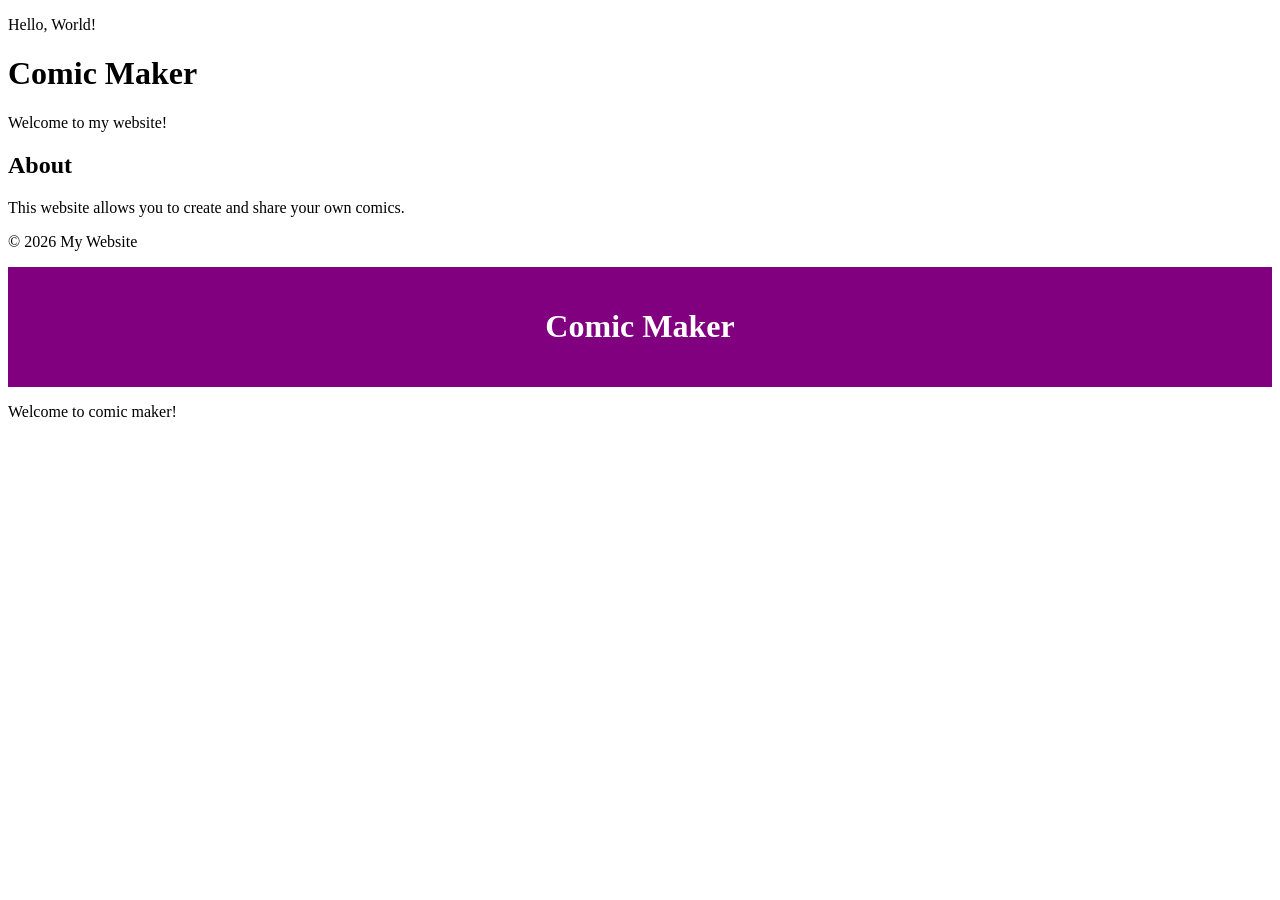
<file: Untitled-1.html>
<!DOCTYPE html>
<html>
  <body>
    <script>
      console.log("Hello, World!");
    </script>
  </body>
</html>
<p>Hello, World!</p>
<body>
  <header>
    <h1>Comic Maker</h1>
    <p>Welcome to my website!</p>
  </header>

  <main>
    <h2>About</h2>
    <p>This website allows you to create and share your own comics.</p>
  </main>

  <footer>
    <p>© 2026 My Website</p>
  </footer>
</body>
<head>
  <style>
    .title-bar {
      background-color: purple;
      color: white;
      padding: 20px;
      text-align: center;
    }
  </style>
</head>

<body>
  <header class="title-bar">
    <h1>Comic Maker </h1>
  </header>

  <main>
    <p>Welcome to comic maker!</p>
  </main>
</body>
</file>
